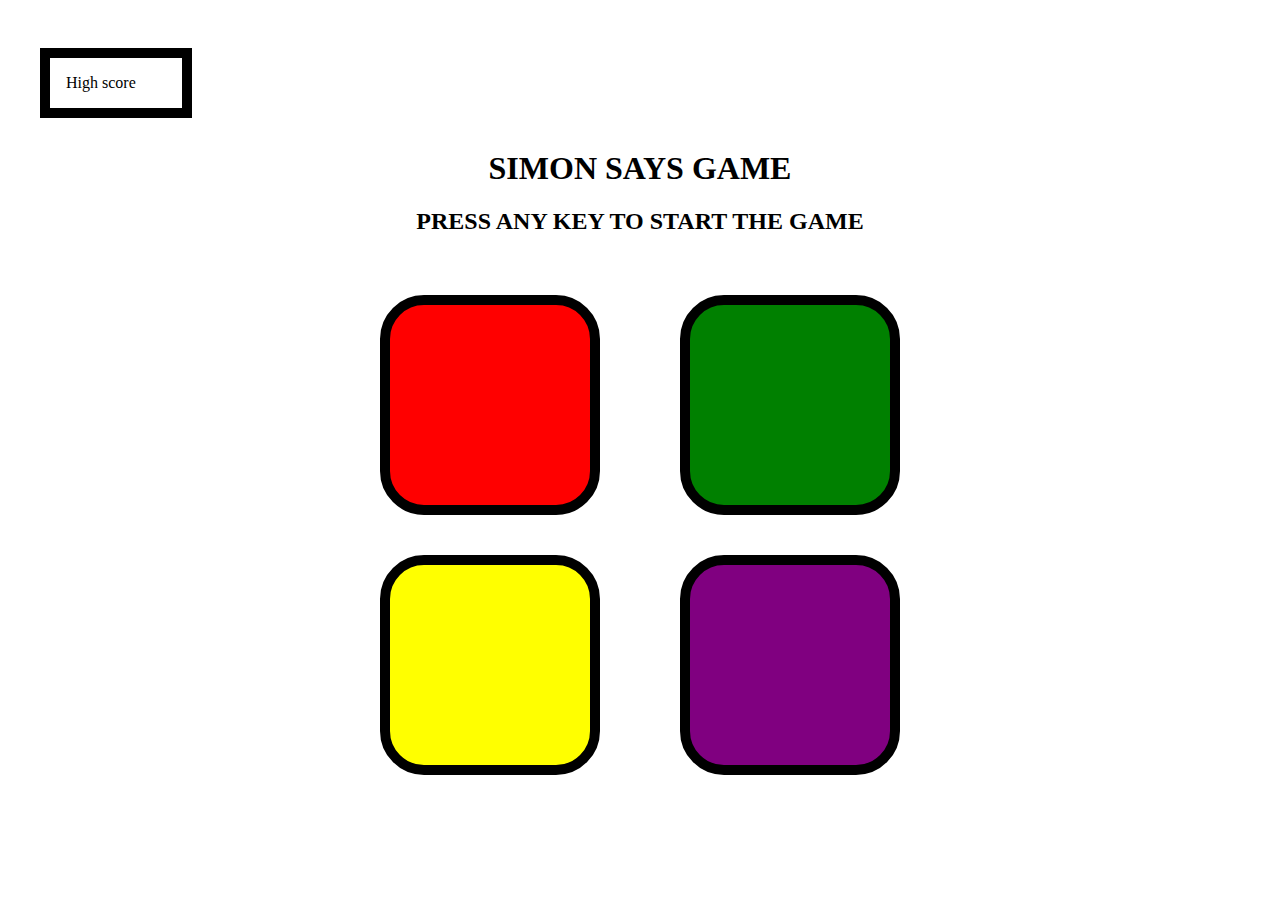
<file: index.html>
<!DOCTYPE html>
<html lang="en">
<head>
    <meta charset="UTF-8">
    <meta name="viewport" content="width=device-width, initial-scale=1.0">
    
    <title>Document</title>
    <link rel="stylesheet" href="simon.css">
    <link rel="stylesheet" href="https://cdnjs.cloudflare.com/ajax/libs/font-awesome/6.5.2/css/all.min.css" integrity="sha512-SnH5WK+bZxgPHs44uWIX+LLJAJ9/2PkPKZ5QiAj6Ta86w+fsb2TkcmfRyVX3pBnMFcV7oQPJkl9QevSCWr3W6A==" crossorigin="anonymous" referrerpolicy="no-referrer" />

</head>
<body>
     <div class="high">High score</div>
    <h1>
        SIMON SAYS GAME 
    </h1>
    <h2>PRESS ANY KEY TO START THE GAME </h2>
    <DIV class="btncontainer">
        <div class="lineone">  
        <div class="btn red" type="button" id="red"></div>
        <div class="btn yellow" type="button" id="yellow">
        
        </div>
        </div>
    <div class="linetwo">
        <div class="btn green" type="button" id="green"></div>
        <div class="btn purple" type="button" id="purple"></div>

    </div>
    </DIV >
     

    <script src="simon.js"></script>
</body>
</html>
</file>
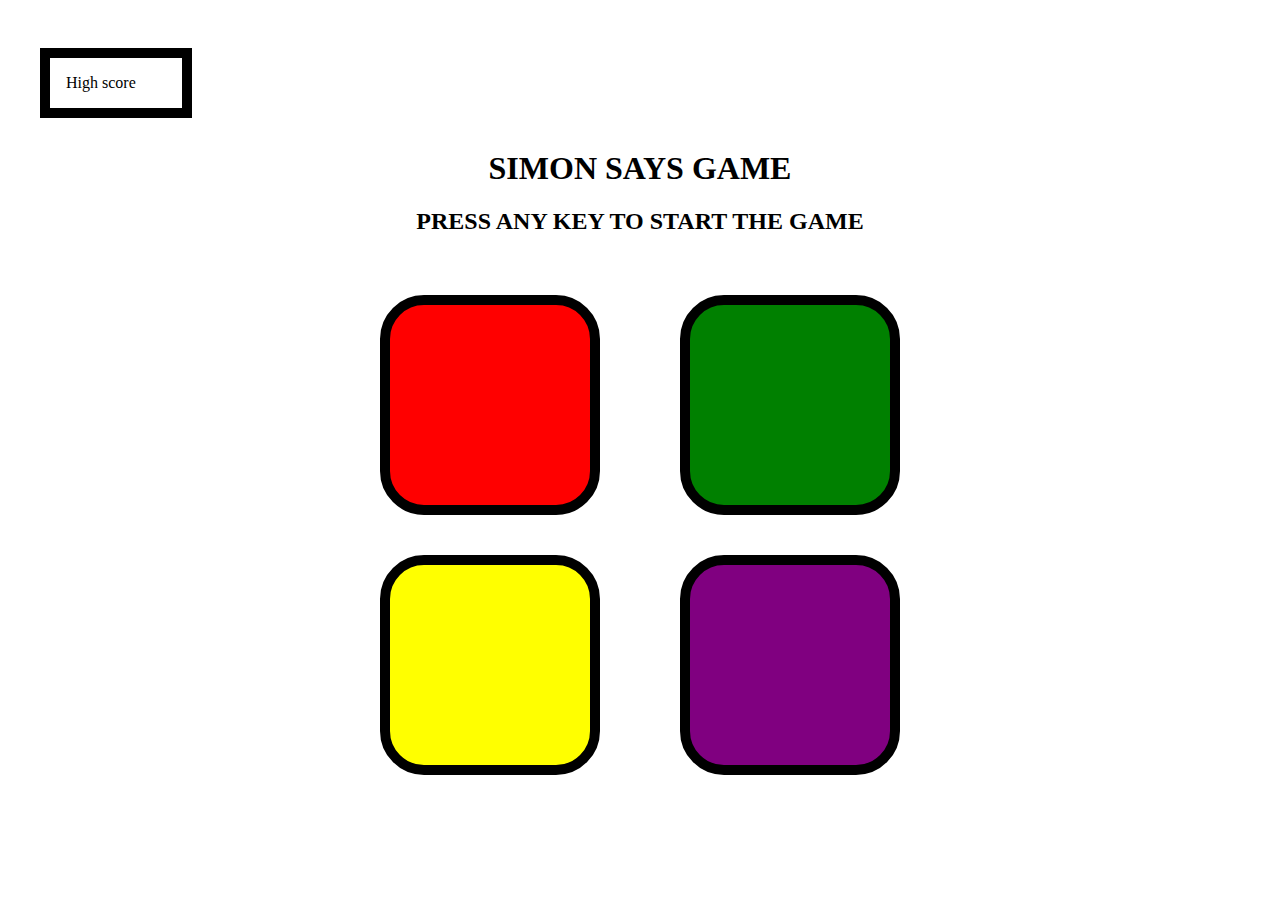
<file: simon.html>
<!DOCTYPE html>
<html lang="en">
<head>
    <meta charset="UTF-8">
    <meta name="viewport" content="width=device-width, initial-scale=1.0">
    
    <title>Document</title>
    <link rel="stylesheet" href="simon.css">
    <link rel="stylesheet" href="https://cdnjs.cloudflare.com/ajax/libs/font-awesome/6.5.2/css/all.min.css" integrity="sha512-SnH5WK+bZxgPHs44uWIX+LLJAJ9/2PkPKZ5QiAj6Ta86w+fsb2TkcmfRyVX3pBnMFcV7oQPJkl9QevSCWr3W6A==" crossorigin="anonymous" referrerpolicy="no-referrer" />

</head>
<body>
     <div class="high">High score</div>
    <h1>
        SIMON SAYS GAME 
    </h1>
    <h2>PRESS ANY KEY TO START THE GAME </h2>
    <DIV class="btncontainer">
        <div class="lineone">  
        <div class="btn red" type="button" id="red"></div>
        <div class="btn yellow" type="button" id="yellow">
        
        </div>
        </div>
    <div class="linetwo">
        <div class="btn green" type="button" id="green"></div>
        <div class="btn purple" type="button" id="purple"></div>

    </div>
    </DIV >
     

    <script src="simon.js"></script>
</body>
</html>
</file>
<file: simon.css>
body{
    text-align: center;
    background-image: url(https://i.giphy.com/media/v1.Y2lkPTc5MGI3NjExNGhnazhjaHBqc2pmbTFiaDdpNzR5a3Jrb2dieHEyNjV5Mzd0YWNiYiZlcD12MV9pbnRlcm5hbF9naWZfYnlfaWQmY3Q9Zw/3ov9jCYBYtLNI3Qqbu/giphy.gif);
    background-repeat: no-repeat;
    background-size: cover;

}
.btn{
     height: 200px;
     width: 200px;
     border-radius: 20%;
     border: 10px black solid;
     margin: 2.5rem;

}
.btncontainer{
     display: flex;
     justify-content: center;
}
.green{
    background-color: green;
}
.red{
    background-color: red;
}
.purple{
    background-color: purple;
}
.yellow{
    background-color: yellow;
}

.flash{
    background-color: white;
}
.userflash{
    background-color: black;
}
.high{
    text-align: start;

}
#i{
    display: none;
}
.high{
    width: 100px;
    margin: 2rem;
    margin-top: 3rem;
    padding: 1rem;
    border: 10px black solid;
}
</file>
